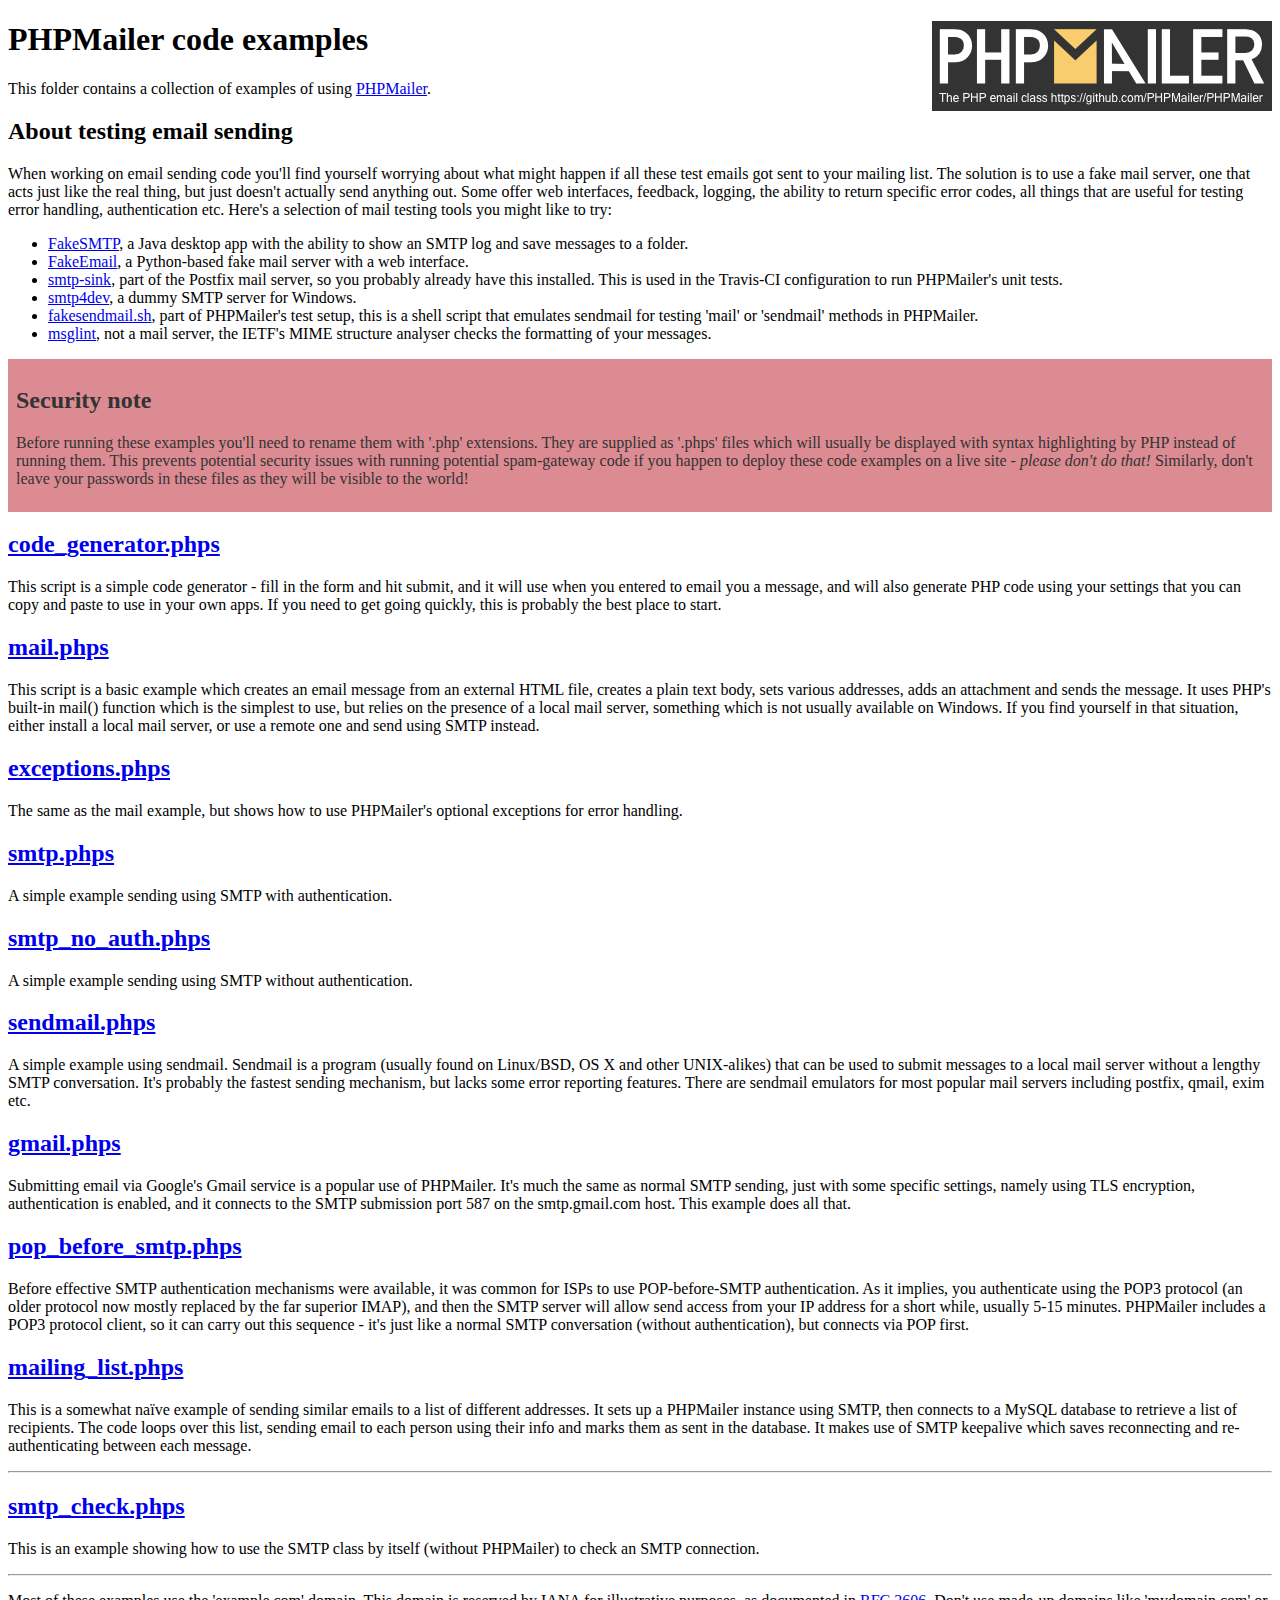
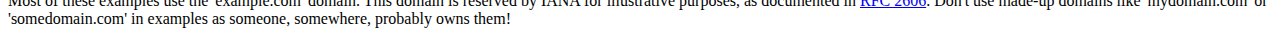
<file: Classes/PHPMailer/examples/index.html>
<!DOCTYPE html>
<html>
<head>
	<meta charset="UTF-8">
	<title>PHPMailer Examples</title>
</head>
<body>
<h1>PHPMailer code examples<a href="https://github.com/PHPMailer/PHPMailer"><img src="images/phpmailer.png" style="float:right; border:0;" alt="PHPMailer logo"></a></h1>
<p>This folder contains a collection of examples of using <a href="https://github.com/PHPMailer/PHPMailer">PHPMailer</a>.</p>
<h2>About testing email sending</h2>
<p>When working on email sending code you'll find yourself worrying about what might happen if all these test emails got sent to your mailing list. The solution is to use a fake mail server, one that acts just like the real thing, but just doesn't actually send anything out. Some offer web interfaces, feedback, logging, the ability to return specific error codes, all things that are useful for testing error handling, authentication etc. Here's a selection of mail testing tools you might like to try:</p>
<ul>
  <li><a href="https://github.com/Nilhcem/FakeSMTP">FakeSMTP</a>, a Java desktop app with the ability to show an SMTP log and save messages to a folder. </li>
  <li><a href="https://github.com/isotoma/FakeEmail">FakeEmail</a>, a Python-based fake mail server with a web interface.</li>
  <li><a href="http://www.postfix.org/smtp-sink.1.html">smtp-sink</a>, part of the Postfix mail server, so you probably already have this installed. This is used in the Travis-CI configuration to run PHPMailer's unit tests.</li>
  <li><a href="http://smtp4dev.codeplex.com">smtp4dev</a>, a dummy SMTP server for Windows.</li>
  <li><a href="https://github.com/PHPMailer/PHPMailer/blob/master/test/fakesendmail.sh">fakesendmail.sh</a>, part of PHPMailer's test setup, this is a shell script that emulates sendmail for testing 'mail' or 'sendmail' methods in PHPMailer.</li>
  <li><a href="http://tools.ietf.org/tools/msglint/">msglint</a>, not a mail server, the IETF's MIME structure analyser checks the formatting of your messages.</li>
</ul>
<div style="padding: 8px; color: #333333; background-color: #dc8b92">
<h2>Security note</h2>
<p>Before running these examples you'll need to rename them with '.php' extensions. They are supplied as '.phps' files which will usually be displayed with syntax highlighting by PHP instead of running them. This prevents potential security issues with running potential spam-gateway code if you happen to deploy these code examples on a live site - <em>please don't do that!</em> Similarly, don't leave your passwords in these files as they will be visible to the world!</p>
</div>
<h2><a href="code_generator.phps">code_generator.phps</a></h2>
<p>This script is a simple code generator - fill in the form and hit submit, and it will use when you entered to email you a message, and will also generate PHP code using your settings that you can copy and paste to use in your own apps. If you need to get going quickly, this is probably the best place to start.</p>
<h2><a href="mail.phps">mail.phps</a></h2>
<p>This script is a basic example which creates an email message from an external HTML file, creates a plain text body, sets various addresses, adds an attachment and sends the message. It uses PHP's built-in mail() function which is the simplest to use, but relies on the presence of a local mail server, something which is not usually available on Windows. If you find yourself in that situation, either install a local mail server, or use a remote one and send using SMTP instead.</p>
<h2><a href="exceptions.phps">exceptions.phps</a></h2>
<p>The same as the mail example, but shows how to use PHPMailer's optional exceptions for error handling.</p>
<h2><a href="smtp.phps">smtp.phps</a></h2>
<p>A simple example sending using SMTP with authentication.</p>
<h2><a href="smtp_no_auth.phps">smtp_no_auth.phps</a></h2>
<p>A simple example sending using SMTP without authentication.</p>
<h2><a href="sendmail.phps">sendmail.phps</a></h2>
<p>A simple example using sendmail. Sendmail is a program (usually found on Linux/BSD, OS X and other UNIX-alikes) that can be used to submit messages to a local mail server without a lengthy SMTP conversation. It's probably the fastest sending mechanism, but lacks some error reporting features. There are sendmail emulators for most popular mail servers including postfix, qmail, exim etc.</p>
<h2><a href="gmail.phps">gmail.phps</a></h2>
<p>Submitting email via Google's Gmail service is a popular use of PHPMailer. It's much the same as normal SMTP sending, just with some specific settings, namely using TLS encryption, authentication is enabled, and it connects to the SMTP submission port 587 on the smtp.gmail.com host. This example does all that.</p>
<h2><a href="pop_before_smtp.phps">pop_before_smtp.phps</a></h2>
<p>Before effective SMTP authentication mechanisms were available, it was common for ISPs to use POP-before-SMTP authentication. As it implies, you authenticate using the POP3 protocol (an older protocol now mostly replaced by the far superior IMAP), and then the SMTP server will allow send access from your IP address for a short while, usually 5-15 minutes. PHPMailer includes a POP3 protocol client, so it can carry out this sequence - it's just like a normal SMTP conversation (without authentication), but connects via POP first.</p>
<h2><a href="mailing_list.phps">mailing_list.phps</a></h2>
<p>This is a somewhat naïve example of sending similar emails to a list of different addresses. It sets up a PHPMailer instance using SMTP, then connects to a MySQL database to retrieve a list of recipients. The code loops over this list, sending email to each person using their info and marks them as sent in the database. It makes use of SMTP keepalive which saves reconnecting and re-authenticating between each message.</p>
<hr>
<h2><a href="smtp_check.phps">smtp_check.phps</a></h2>
<p>This is an example showing how to use the SMTP class by itself (without PHPMailer) to check an SMTP connection.</p>
<hr>
<p>Most of these examples use the 'example.com' domain. This domain is reserved by IANA for illustrative purposes, as documented in <a href="http://tools.ietf.org/html/rfc2606">RFC 2606</a>. Don't use made-up domains like 'mydomain.com' or 'somedomain.com' in examples as someone, somewhere, probably owns them!</p>
</body>
</html>
</file>
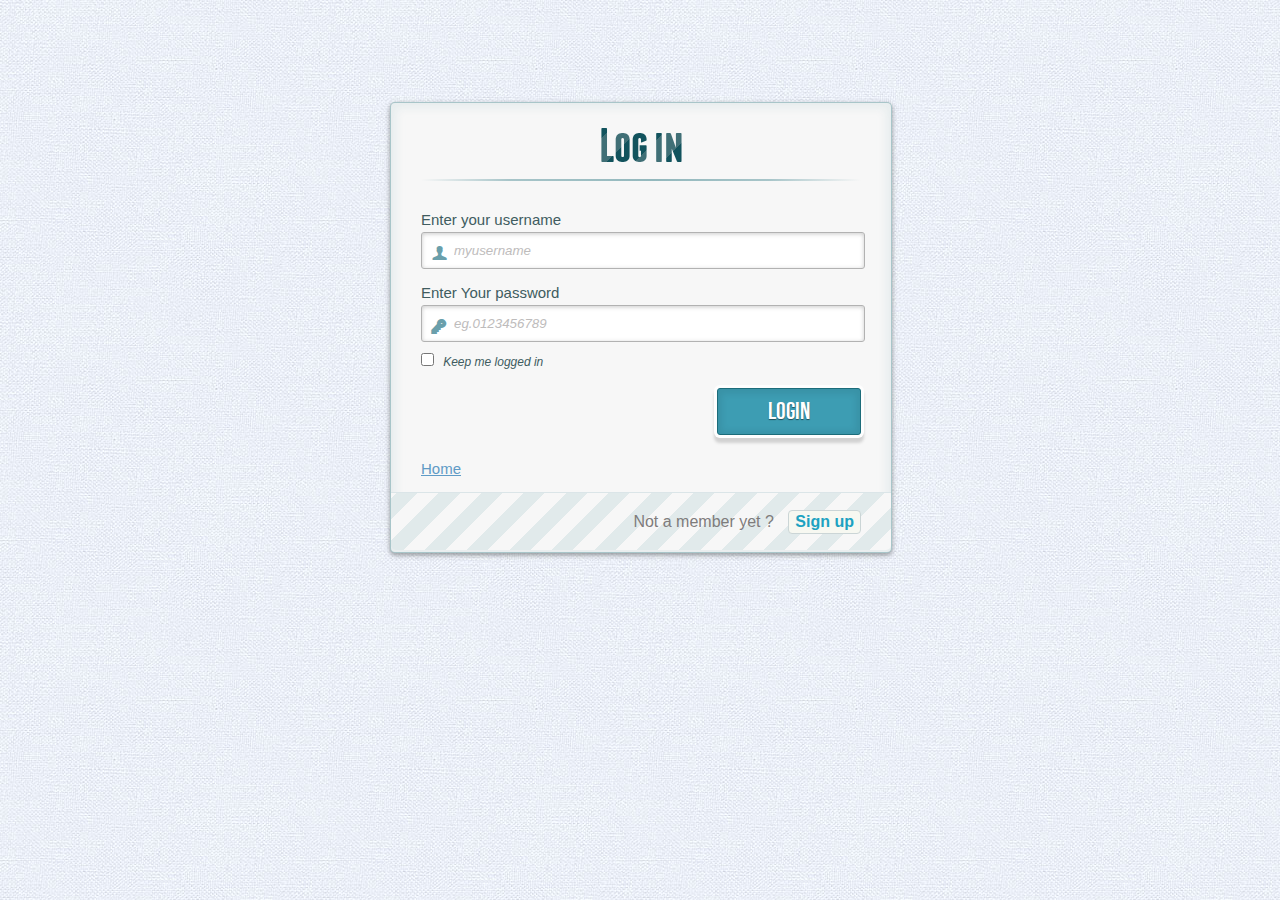
<file: login/login.html>
<!DOCTYPE html>
<!--[if lt IE 7 ]> <html lang="en" class="no-js ie6 lt8"> <![endif]-->
<!--[if IE 7 ]>    <html lang="en" class="no-js ie7 lt8"> <![endif]-->
<!--[if IE 8 ]>    <html lang="en" class="no-js ie8 lt8"> <![endif]-->
<!--[if IE 9 ]>    <html lang="en" class="no-js ie9"> <![endif]-->
<!--[if (gt IE 9)|!(IE)]><!--> <html lang="en" class="no-js"> <!--<![endif]-->
    <head>
        <meta charset="UTF-8" />
        <!-- <meta http-equiv="X-UA-Compatible" content="IE=edge,chrome=1">  -->
        <title>Login and Registration Form with HTML5 and CSS3</title>
        <meta name="viewport" content="width=device-width, initial-scale=1.0"> 
        <meta name="description" content="Login and Registration Form with HTML5 and CSS3" />
        <meta name="keywords" content="html5, css3, form, switch, animation, :target, pseudo-class" />
        <meta name="author" content="Codrops" />
        <link rel="shortcut icon" href="../favicon.ico"> 
        <link rel="stylesheet" type="text/css" href="css/demo.css" />
        <link rel="stylesheet" type="text/css" href="css/style.css" />
		<link rel="stylesheet" type="text/css" href="css/animate-custom.css" />
    </head>
    <body>
        <div class="container">
            <!-- Codrops top bar -->
			<br /><br /><br /><br /><br /><br />
			<!--/ Codrops top bar -->
            <section>				
                <div id="container_demo" >
                   
                    <a class="hiddenanchor" id="toregister"></a>
                    <a class="hiddenanchor" id="tologin"></a>
                    <div id="wrapper">
                        <div id="login" class="animate form">
                            <form  action="../login.php" method="post" autocomplete="on" > 
                                <h1>Log in</h1> 
                                <p> 
                                    <label for="username" class="uname" data-icon="u" >Enter your username </label>
                                    <input id="username" name="user" required="required" onfocus="this.select()" type="text" placeholder="myusername" maxlength="10" />
                                </p>
                                <p> 
                                    <label for="password" class="youpasswd" data-icon="p">Enter Your password </label>
                                    <input id="password" name="pwd" required="required" onfocus="this.select()" type="password" placeholder="eg.0123456789"  maxlength="10" /> 
                                </p>
								<!--------------------to store the user id in cookie-------------------------->
                                <p class="keeplogin"> 
									<input type="checkbox" name="loginkeeping" id="loginkeeping" value="loginkeeping" /> 
									<label for="loginkeeping">Keep me logged in</label>
								</p>
                                <p class="login button"> 
                                    <input type="submit" value="Login" /> 
								</p>
								<p>
								<a href="../home.php">Home</a>
								</p>
                                <p class="change_link">
									Not a member yet ?
									<a href="#toregister" class="to_register">Sign up</a>
								</p>
                            </form>
                        </div>

                        <div id="register" class="animate form">
                            <form  action="../register.php" method="post" autocomplete="on"  enctype="multipart/form-data"> 
                                <h1> Sign up </h1> 
								 <p> 
                                    <label for="usernamesignup" class="uname" data-icon="u">Your complete name</label>
                                    <input id="usernamesignup" name="name" required="required" type="text" placeholder="mysuperusername690" />
                                </p>
                                <p> 
                                    <label for="usernamesignup" class="uname" data-icon="u">Your username</label>
                                    <input id="usernamesignup" name="user" required="required" type="text" placeholder="mysuperusername690" maxlength="10" />
                                </p>
								 <p> 
                                    <label for="emailsignup" class="youmail" data-icon="e" > Your email</label>
                                    <input id="emailsignup" name="email" required="required" type="text" placeholder="mysupermail@mail.com"/> 
                                </p>
                                <p> 
									<label for="usernamesignup" class="uname" data-icon="u">Your mobile number</label>
                                    <input id="emailsignup" name="phno" required="required" type="number" placeholder="mobile no." maxlength="10"/> 
                                </p>
                                <p> 
                                    <label for="passwordsignup" class="youpasswd" data-icon="p">Your password </label>
                                    <input id="passwordsignup" name="pwd1" required="required" type="password" placeholder="eg. X8df!90EO" maxlength="10"/>
                                </p>
                                <p> 
                                    <label for="passwordsignup_confirm" class="youpasswd" data-icon="p">Please confirm your password </label>
                                    <input id="passwordsignup_confirm" name="pwd2" required="required" type="password" placeholder="eg. X8df!90EO" maxlength="10"/>
                                </p>
								<p> 
                                    <label for="usernamesignup" class="user" data-icon="p">Choose file to be uploaded </label>
                                    <input id="usernamesignup" type="file" name="fileToUpload" placeholder="eg. X8df!90EO" maxlength="10"/>
                                </p>
                                <p class="signin button"> 
									<input type="submit" value="Sign up"/> 
								</p>
								<p>
								<a href="../home.php">Home</a>
								</p>
                                <p class="change_link">  
									Already a member ?
									<a href="#tologin" class="to_register"> Go and log in </a>
								</p>
                            </form>
                        </div>
						
                    </div>
                </div>  
            </section>
        </div>
    </body>
</html>
</file>
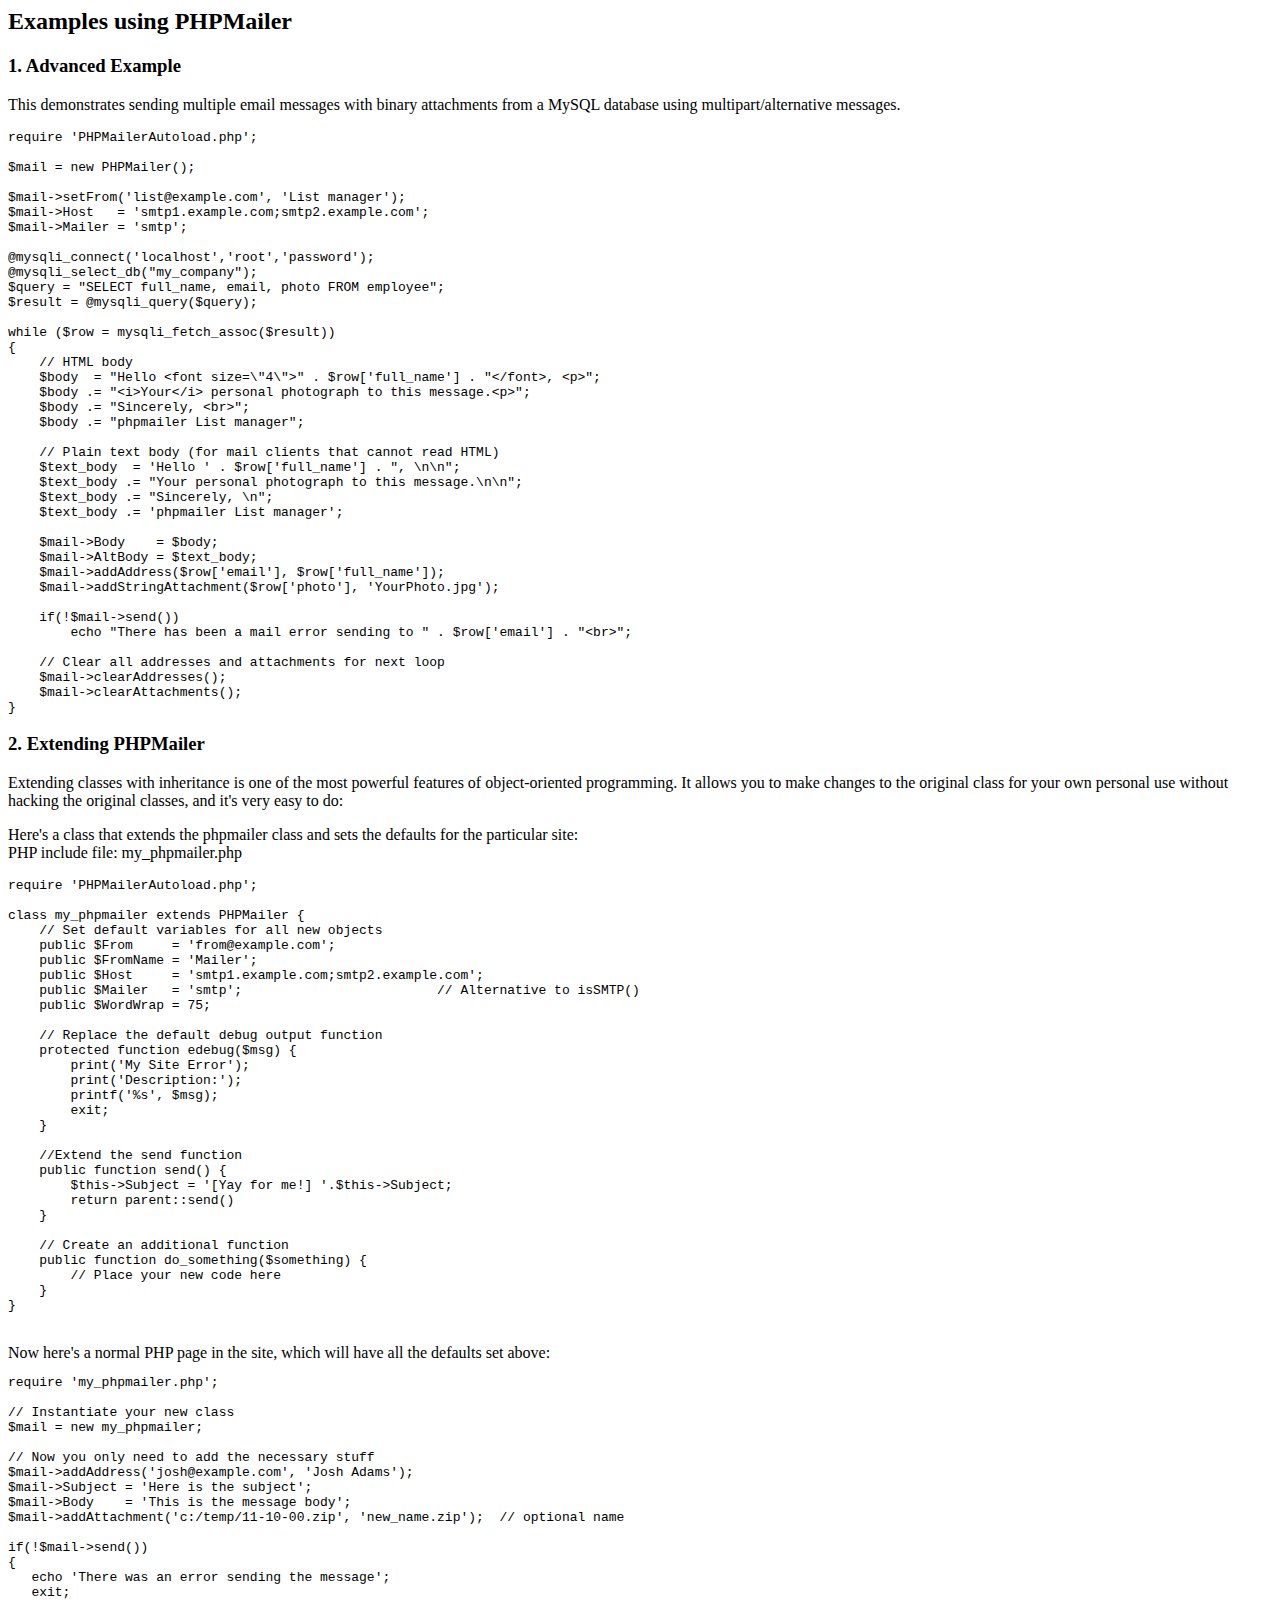
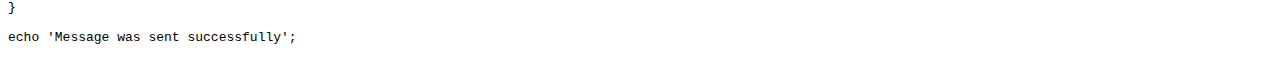
<file: Classes/PHPMailer/docs/extending.html>
<html>
<head>
<title>Examples using phpmailer</title>
</head>

<body>

<h2>Examples using PHPMailer</h2>

<h3>1. Advanced Example</h3>
<p>

This demonstrates sending multiple email messages with binary attachments
from a MySQL database using multipart/alternative messages.<p>

<pre>
require 'PHPMailerAutoload.php';

$mail = new PHPMailer();

$mail->setFrom('list@example.com', 'List manager');
$mail->Host   = 'smtp1.example.com;smtp2.example.com';
$mail->Mailer = 'smtp';

@mysqli_connect('localhost','root','password');
@mysqli_select_db("my_company");
$query = "SELECT full_name, email, photo FROM employee";
$result = @mysqli_query($query);

while ($row = mysqli_fetch_assoc($result))
{
    // HTML body
    $body  = "Hello &lt;font size=\"4\"&gt;" . $row['full_name'] . "&lt;/font&gt;, &lt;p&gt;";
    $body .= "&lt;i&gt;Your&lt;/i&gt; personal photograph to this message.&lt;p&gt;";
    $body .= "Sincerely, &lt;br&gt;";
    $body .= "phpmailer List manager";

    // Plain text body (for mail clients that cannot read HTML)
    $text_body  = 'Hello ' . $row['full_name'] . ", \n\n";
    $text_body .= "Your personal photograph to this message.\n\n";
    $text_body .= "Sincerely, \n";
    $text_body .= 'phpmailer List manager';

    $mail->Body    = $body;
    $mail->AltBody = $text_body;
    $mail->addAddress($row['email'], $row['full_name']);
    $mail->addStringAttachment($row['photo'], 'YourPhoto.jpg');

    if(!$mail->send())
        echo "There has been a mail error sending to " . $row['email'] . "&lt;br&gt;";

    // Clear all addresses and attachments for next loop
    $mail->clearAddresses();
    $mail->clearAttachments();
}
</pre>
<p>

<h3>2. Extending PHPMailer</h3>
<p>

Extending classes with inheritance is one of the most
powerful features of object-oriented programming. It allows you to make changes to the
original class for your own personal use without hacking the original
classes, and it's very easy to do:

<p>
Here's a class that extends the phpmailer class and sets the defaults
for the particular site:<br>
PHP include file: my_phpmailer.php
<p>

<pre>
require 'PHPMailerAutoload.php';

class my_phpmailer extends PHPMailer {
    // Set default variables for all new objects
    public $From     = 'from@example.com';
    public $FromName = 'Mailer';
    public $Host     = 'smtp1.example.com;smtp2.example.com';
    public $Mailer   = 'smtp';                         // Alternative to isSMTP()
    public $WordWrap = 75;

    // Replace the default debug output function
    protected function edebug($msg) {
        print('My Site Error');
        print('Description:');
        printf('%s', $msg);
        exit;
    }

    //Extend the send function
    public function send() {
        $this->Subject = '[Yay for me!] '.$this->Subject;
        return parent::send()
    }

    // Create an additional function
    public function do_something($something) {
        // Place your new code here
    }
}
</pre>
<br>
Now here's a normal PHP page in the site, which will have all the defaults set above:<br>

<pre>
require 'my_phpmailer.php';

// Instantiate your new class
$mail = new my_phpmailer;

// Now you only need to add the necessary stuff
$mail->addAddress('josh@example.com', 'Josh Adams');
$mail->Subject = 'Here is the subject';
$mail->Body    = 'This is the message body';
$mail->addAttachment('c:/temp/11-10-00.zip', 'new_name.zip');  // optional name

if(!$mail->send())
{
   echo 'There was an error sending the message';
   exit;
}

echo 'Message was sent successfully';
</pre>
</body>
</html>
</file>
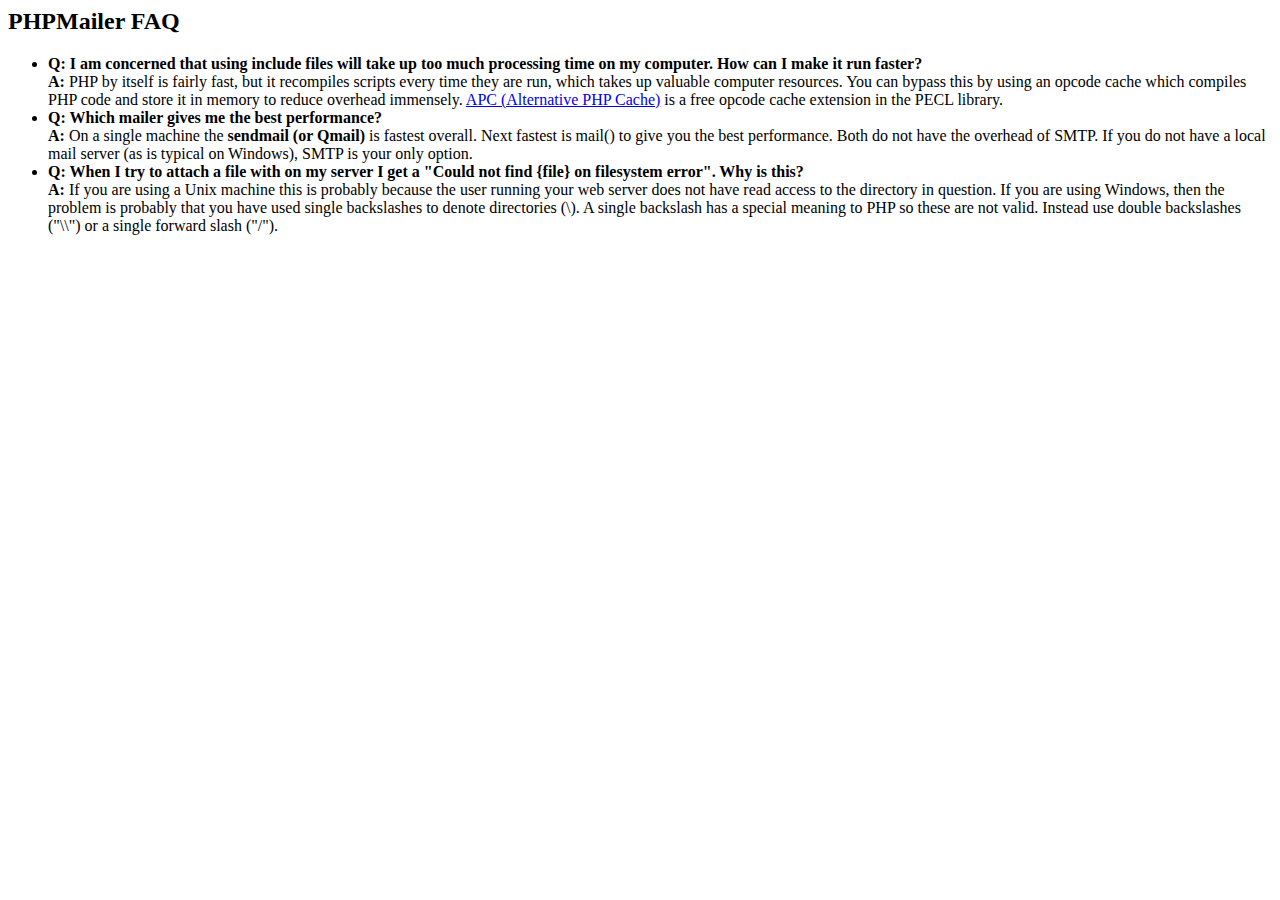
<file: Classes/PHPMailer/docs/faq.html>
﻿<html>
<head>
<title>PHPMailer FAQ</title>
</head>
<body>
<h2>PHPMailer FAQ</h2>
<ul>
    <li><strong>Q: I am concerned that using include files will take up too much
    processing time on my computer. How can I make it run faster?</strong><br>
    <strong>A:</strong> PHP by itself is fairly fast, but it recompiles scripts every time they are run, which takes up valuable
    computer resources. You can bypass this by using an opcode cache which compiles
    PHP code and store it in memory to reduce overhead immensely. <a href="http://www.php.net/apc/">APC
    (Alternative PHP Cache)</a> is a free opcode cache extension in the PECL library.</li>
    <li><strong>Q: Which mailer gives me the best performance?</strong><br>
    <strong>A:</strong> On a single machine the <strong>sendmail (or Qmail)</strong> is fastest overall.
    Next fastest is mail() to give you the best performance. Both do not have the overhead of SMTP.
    If you do not have a local mail server (as is typical on Windows), SMTP is your only option.</li>
    <li><strong>Q: When I try to attach a file with on my server I get a
    "Could not find {file} on filesystem error". Why is this?</strong><br>
    <strong>A:</strong> If you are using a Unix machine this is probably because the user
    running your web server does not have read access to the directory in question. If you are using Windows,
    then the problem is probably that you have used single backslashes to denote directories (\).
    A single backslash has a special meaning to PHP so these are not
    valid. Instead use double backslashes ("\\") or a single forward
    slash ("/").</li>
</ul>
</body>
</html>
</file>
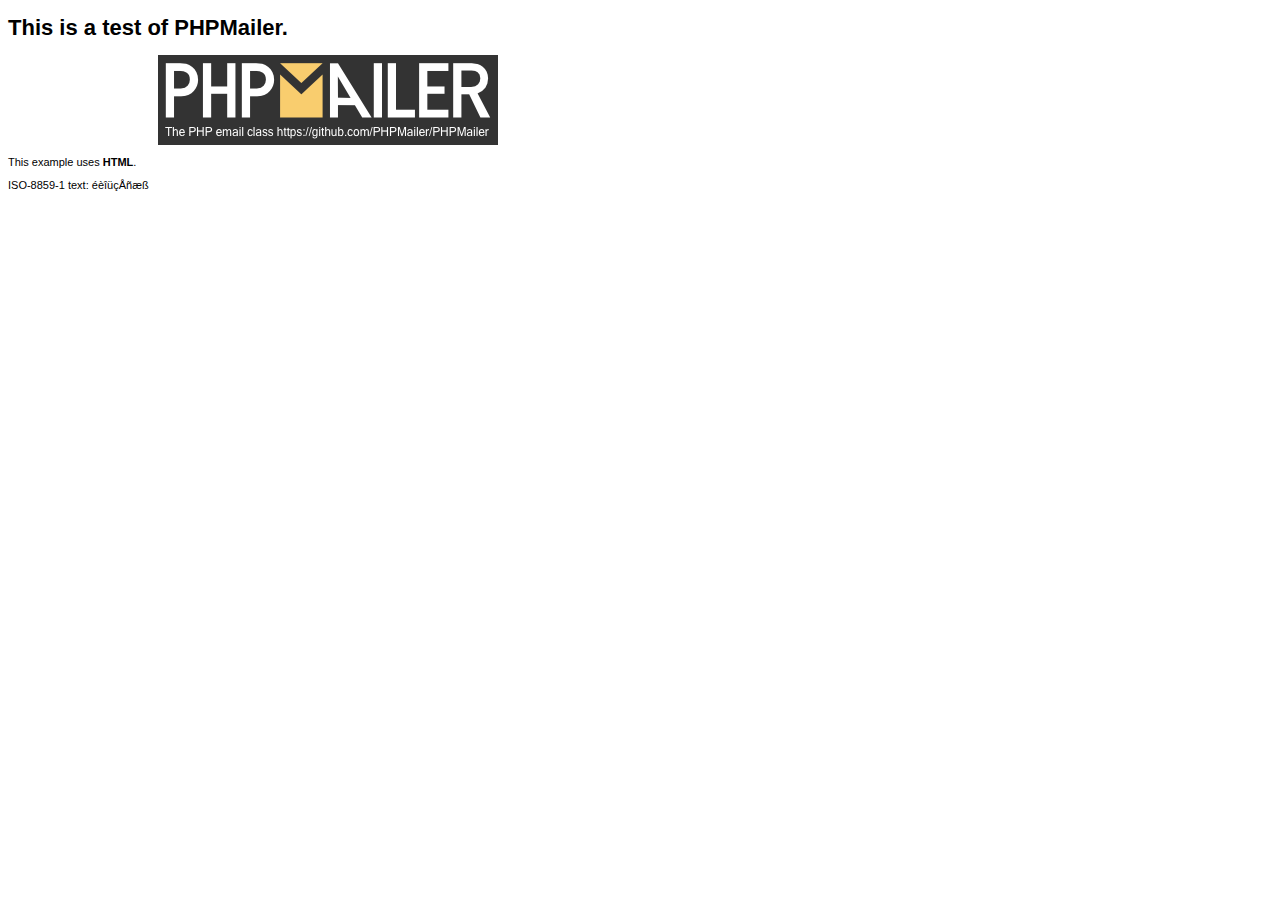
<file: Classes/PHPMailer/examples/contents.html>
<!DOCTYPE HTML PUBLIC "-//W3C//DTD HTML 4.01 Transitional//EN" "http://www.w3.org/TR/html4/loose.dtd">
<html>
<head>
  <meta http-equiv="Content-Type" content="text/html; charset=iso-8859-1">
  <title>PHPMailer Test</title>
</head>
<body>
<div style="width: 640px; font-family: Arial, Helvetica, sans-serif; font-size: 11px;">
  <h1>This is a test of PHPMailer.</h1>
  <div align="center">
    <a href="https://github.com/PHPMailer/PHPMailer/"><img src="images/phpmailer.png" height="90" width="340" alt="PHPMailer rocks"></a>
  </div>
  <p>This example uses <strong>HTML</strong>.</p>
  <p>ISO-8859-1 text: ���������</p>
</div>
</body>
</html>
</file>
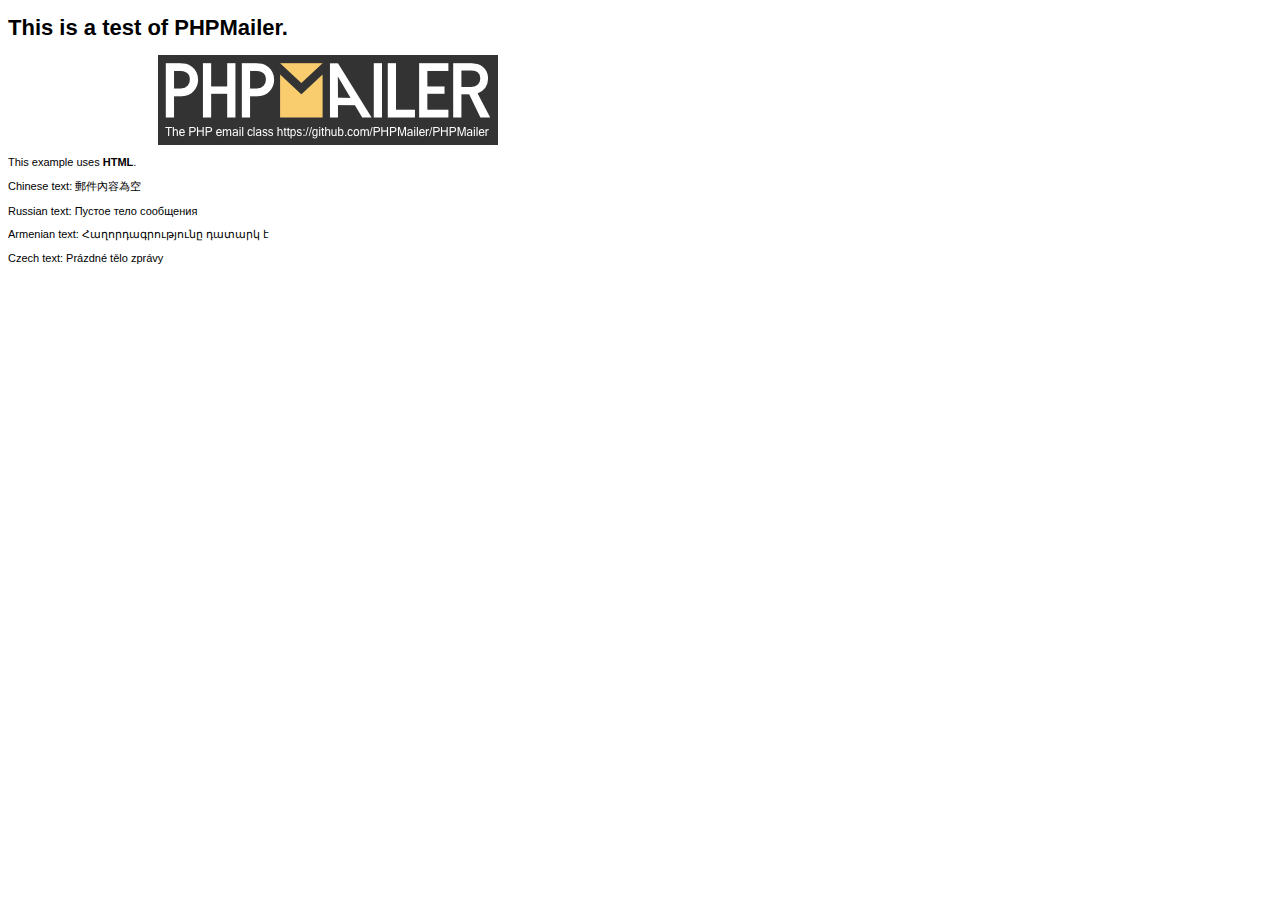
<file: Classes/PHPMailer/examples/contentsutf8.html>
<!DOCTYPE HTML PUBLIC "-//W3C//DTD HTML 4.01 Transitional//EN" "http://www.w3.org/TR/html4/loose.dtd">
<html>
<head>
  <meta http-equiv="Content-Type" content="text/html; charset=utf-8">
  <title>PHPMailer Test</title>
</head>
<body>
<div style="width: 640px; font-family: Arial, Helvetica, sans-serif; font-size: 11px;">
  <h1>This is a test of PHPMailer.</h1>
  <div align="center">
    <a href="https://github.com/PHPMailer/PHPMailer/"><img src="images/phpmailer.png" height="90" width="340" alt="PHPMailer rocks"></a>
  </div>
  <p>This example uses <strong>HTML</strong>.</p>
  <p>Chinese text: 郵件內容為空</p>
  <p>Russian text: Пустое тело сообщения</p>
  <p>Armenian text: Հաղորդագրությունը դատարկ է</p>
  <p>Czech text: Prázdné tělo zprávy</p>
</div>
</body>
</html>
</file>
<file: login/css/demo.css>
@font-face {
    font-family: 'BebasNeueRegular';
    src: url('fonts/BebasNeue-webfont.eot');
    src: url('fonts/BebasNeue-webfont.eot?#iefix') format('embedded-opentype'),
         url('fonts/BebasNeue-webfont.woff') format('woff'),
         url('fonts/BebasNeue-webfont.ttf') format('truetype'),
         url('fonts/BebasNeue-webfont.svg#BebasNeueRegular') format('svg');
    font-weight: normal;
    font-style: normal;
}
/* CSS reset */
body,div,dl,dt,dd,ul,ol,li,h1,h2,h3,h4,h5,h6,pre,form,fieldset,input,textarea,p,blockquote,th,td { 
	margin:0;
	padding:0;
}
html,body {
	margin:0;
	padding:0;
	height: 100%;
}
table {
	border-collapse:collapse;
	border-spacing:0;
}
fieldset,img { 
	border:0;
}
address,caption,cite,code,dfn,th,var {
	font-style:normal;
	font-weight:normal;
}
ol,ul {
	list-style:none;
}
caption,th {
	text-align:left;
}
h1,h2,h3,h4,h5,h6 {
	font-size:100%;
	font-weight:normal;
}
q:before,q:after {
	content:'';
}
abbr,acronym { border:0;
}
article, aside, details, figcaption, figure,
footer, header, hgroup, menu, nav, section {
	display: block;
}
/* General Demo Style */
body{
	font-family: Cambria, Palatino, "Palatino Linotype", "Palatino LT STD", Georgia, serif;
	background: #fff url(../images/bg.jpg) repeat top left;
	font-weight: 400;
	font-size: 15px;
	color: #1d3c41;
	overflow-y: scroll;
}
a{
	color: #333;
	text-decoration: none;
}
.container{
	width: 100%;
	height: 100%;
	position: relative;
	text-align: center;
}
.clr{
	clear: both;
}
.container > header{
	padding: 20px 30px 10px 30px;
	margin: 0px 20px 10px 20px;
	position: relative;
	display: block;
	text-shadow: 1px 1px 1px rgba(0,0,0,0.2);
    text-align: center;
}
.container > header h1{
	font-family: 'BebasNeueRegular', 'Arial Narrow', Arial, sans-serif;
	font-size: 35px;
	line-height: 35px;
	position: relative;
	font-weight: 400;
	color: rgba(26,89,120,0.9);
	text-shadow: 1px 1px 1px rgba(0,0,0,0.1);
    padding: 0px 0px 5px 0px;
}
.container > header h1 span{
	color: #7cbcd6;
	text-shadow: 0px 1px 1px rgba(255,255,255,0.8);
}
.container > header h2{
	font-size: 16px;
	font-style: italic;
	color: #2d6277;
	text-shadow: 0px 1px 1px rgba(255,255,255,0.8);
}
/* Header Style */
.codrops-top{
	line-height: 24px;
	font-size: 11px;
	background: rgba(255, 255, 255, 0.4);
	text-transform: uppercase;
	z-index: 9999;
	position: relative;
	box-shadow: 1px 0px 2px rgba(0,0,0,0.2);
}
.codrops-top a{
	padding: 0px 10px;
	letter-spacing: 1px;
	color: #333;
	text-shadow: 0px 1px 1px #fff;
	display: block;
	float: left;
}
.codrops-top a:hover{
	background: #fff;
}
.codrops-top span.right{
	float: right;
}
.codrops-top span.right a{
	float: left;
	display: block;
}

.codrops-demos{
	text-align:center;
	display: block;
	padding: 14px;
}
.codrops-demos span{
	display: inline-block;
	padding-right: 15px;
	text-shadow: 1px 1px 1px rgba(255, 255, 255, 0.8);
}
.codrops-demos a,
.codrops-demos a.current-demo,
.codrops-demos a.current-demo:hover{
    display: inline-block;
	font-style: italic;
	font-size: 12px;
	padding: 3px 5px;
	margin: 0px 3px;
	font-weight: 800;
	box-shadow: 1px 1px 1px rgba(0,0,0,0.05) inset;
	color: #fff;
	text-shadow: 1px 1px 1px rgba(0,0,0,0.1);
	background: rgba(104,171,194,0.5);
}
.codrops-demos a:hover{
	background: #4fa2c4;
}
.codrops-demos a.current-demo,
.codrops-demos a.current-demo:hover{
	color: rgba(104,171,194,1);
	background: rgba(255,255,255,0.9);
	box-shadow: 0px 1px 1px rgba(0,0,0,0.1);
}
</file>
<file: login/css/style.css>
/* remove codrops styles and reset the whole thing */
#container_demo{
	 text-align: left;
	 margin: 0;
	 padding: 0;
	 margin: 0 auto;
	 font-family: "Trebuchet MS","Myriad Pro",Arial,sans-serif;
}

/** fonts used for the icons **/ 
@font-face {
    font-family: 'FontomasCustomRegular';
    src: url('fonts/fontomas-webfont.eot');
    src: url('fonts/fontomas-webfont.eot?#iefix') format('embedded-opentype'),
         url('fonts/fontomas-webfont.woff') format('woff'),
         url('fonts/fontomas-webfont.ttf') format('truetype'),
         url('fonts/fontomas-webfont.svg#FontomasCustomRegular') format('svg');
    font-weight: normal;
    font-style: normal;
}
@font-face {
    font-family: 'FranchiseRegular';
    src: url('fonts/franchise-bold-webfont.eot');
    src: url('fonts/franchise-bold-webfont.eot?#iefix') format('embedded-opentype'),
         url('fonts/franchise-bold-webfont.woff') format('woff'),
         url('fonts/franchise-bold-webfont.ttf') format('truetype'),
         url('fonts/franchise-bold-webfont.svg#FranchiseRegular') format('svg');
    font-weight: normal;
    font-style: normal;

}
a.hiddenanchor{
	display: none;
}
/** The wrapper that will contain our two forms **/
#wrapper{
	width: 60%;
	right: 0px;
	min-height: 560px;	
	margin: 0px auto;	
	width: 500px;
	position: relative;	
}
/**** Styling the form elements **/

/**** general text styling ****/
#wrapper a{
	color: rgb(95, 155, 198);
	text-decoration: underline;
}

#wrapper h1{
	font-size: 48px;
	color: rgb(6, 106, 117);
	padding: 2px 0 10px 0;
	font-family: 'FranchiseRegular','Arial Narrow',Arial,sans-serif;
	font-weight: bold;
	text-align: center;
	padding-bottom: 30px;
}
/** For the moment only webkit supports the background-clip:text; */
#wrapper h1{
    background: -webkit-repeating-linear-gradient(-45deg, 
	rgb(18, 83, 93) , 
	rgb(18, 83, 93) 20px, 
	rgb(64, 111, 118) 20px, 
	rgb(64, 111, 118) 40px, 
	rgb(18, 83, 93) 40px);
	-webkit-text-fill-color: transparent;
	-webkit-background-clip: text;
}
#wrapper h1:after{
	content: ' ';
	display: block;
	width: 100%;
	height: 2px;
	margin-top: 10px;
	background: -moz-linear-gradient(left, rgba(147,184,189,0) 0%, rgba(147,184,189,0.8) 20%, rgba(147,184,189,1) 53%, rgba(147,184,189,0.8) 79%, rgba(147,184,189,0) 100%); 
	background: -webkit-gradient(linear, left top, right top, color-stop(0%,rgba(147,184,189,0)), color-stop(20%,rgba(147,184,189,0.8)), color-stop(53%,rgba(147,184,189,1)), color-stop(79%,rgba(147,184,189,0.8)), color-stop(100%,rgba(147,184,189,0))); 
	background: -webkit-linear-gradient(left, rgba(147,184,189,0) 0%,rgba(147,184,189,0.8) 20%,rgba(147,184,189,1) 53%,rgba(147,184,189,0.8) 79%,rgba(147,184,189,0) 100%); 
	background: -o-linear-gradient(left, rgba(147,184,189,0) 0%,rgba(147,184,189,0.8) 20%,rgba(147,184,189,1) 53%,rgba(147,184,189,0.8) 79%,rgba(147,184,189,0) 100%); 
	background: -ms-linear-gradient(left, rgba(147,184,189,0) 0%,rgba(147,184,189,0.8) 20%,rgba(147,184,189,1) 53%,rgba(147,184,189,0.8) 79%,rgba(147,184,189,0) 100%); 
	background: linear-gradient(left, rgba(147,184,189,0) 0%,rgba(147,184,189,0.8) 20%,rgba(147,184,189,1) 53%,rgba(147,184,189,0.8) 79%,rgba(147,184,189,0) 100%); 
}

#wrapper p{
	margin-bottom:15px;
}
#wrapper p:first-child{
	margin: 0px;
}
#wrapper label{
	color: rgb(64, 92, 96);
	position: relative;
}

/**** advanced input styling ****/
/* placeholder */
::-webkit-input-placeholder  { 
	color: rgb(190, 188, 188); 
	font-style: italic;
}
input:-moz-placeholder,
textarea:-moz-placeholder{ 
	color: rgb(190, 188, 188);
	font-style: italic;
} 
input {
  outline: none;
}

/* all the input except submit and checkbox */
#wrapper input:not([type="checkbox"]){
	width: 92%;
	margin-top: 4px;
	padding: 10px 5px 10px 32px;	
	border: 1px solid rgb(178, 178, 178);
	-webkit-appearance: textfield;
	-webkit-box-sizing: content-box;
	  -moz-box-sizing : content-box;
	       box-sizing : content-box;
	-webkit-border-radius: 3px;
	   -moz-border-radius: 3px;
	        border-radius: 3px;
	-webkit-box-shadow: 0px 1px 4px 0px rgba(168, 168, 168, 0.6) inset;
	   -moz-box-shadow: 0px 1px 4px 0px rgba(168, 168, 168, 0.6) inset;
	        box-shadow: 0px 1px 4px 0px rgba(168, 168, 168, 0.6) inset;
	-webkit-transition: all 0.2s linear;
	   -moz-transition: all 0.2s linear;
	     -o-transition: all 0.2s linear;
	        transition: all 0.2s linear;
}
#wrapper input:not([type="checkbox"]):active,
#wrapper input:not([type="checkbox"]):focus{
	border: 1px solid rgba(91, 90, 90, 0.7);
	background: rgba(238, 236, 240, 0.2);	
	-webkit-box-shadow: 0px 1px 4px 0px rgba(168, 168, 168, 0.9) inset;
	   -moz-box-shadow: 0px 1px 4px 0px rgba(168, 168, 168, 0.9) inset;
	        box-shadow: 0px 1px 4px 0px rgba(168, 168, 168, 0.9) inset;
} 

/** the magic icon trick ! **/
[data-icon]:after {
    content: attr(data-icon);
    font-family: 'FontomasCustomRegular';
    color: rgb(106, 159, 171);
    position: absolute;
    left: 10px;
    top: 35px;
	width: 30px;
}

/*styling both submit buttons */
#wrapper p.button input{
	width: 30%;
	cursor: pointer;	
	background: rgb(61, 157, 179);
	padding: 8px 5px;
	font-family: 'BebasNeueRegular','Arial Narrow',Arial,sans-serif;
	color: #fff;
	font-size: 24px;	
	border: 1px solid rgb(28, 108, 122);	
	margin-bottom: 10px;	
	text-shadow: 0 1px 1px rgba(0, 0, 0, 0.5);
	-webkit-border-radius: 3px;
	   -moz-border-radius: 3px;
	        border-radius: 3px;	
	-webkit-box-shadow: 0px 1px 6px 4px rgba(0, 0, 0, 0.07) inset,
	        0px 0px 0px 3px rgb(254, 254, 254),
	        0px 5px 3px 3px rgb(210, 210, 210);
	   -moz-box-shadow:0px 1px 6px 4px rgba(0, 0, 0, 0.07) inset,
	        0px 0px 0px 3px rgb(254, 254, 254),
	        0px 5px 3px 3px rgb(210, 210, 210);
	        box-shadow:0px 1px 6px 4px rgba(0, 0, 0, 0.07) inset,
	        0px 0px 0px 3px rgb(254, 254, 254),
	        0px 5px 3px 3px rgb(210, 210, 210);
	-webkit-transition: all 0.2s linear;
	   -moz-transition: all 0.2s linear;
	     -o-transition: all 0.2s linear;
	        transition: all 0.2s linear;
}
#wrapper p.button input:hover{
	background: rgb(74, 179, 198);
}
#wrapper p.button input:active,
#wrapper p.button input:focus{
	background: rgb(40, 137, 154);
	position: relative;
	top: 1px;
	border: 1px solid rgb(12, 76, 87);	
	-webkit-box-shadow: 0px 1px 6px 4px rgba(0, 0, 0, 0.2) inset;
	   -moz-box-shadow: 0px 1px 6px 4px rgba(0, 0, 0, 0.2) inset;
	        box-shadow: 0px 1px 6px 4px rgba(0, 0, 0, 0.2) inset;
}
p.login.button,
p.signin.button{
	text-align: right;
	margin: 5px 0;
}


/* styling the checkbox "keep me logged in"*/
.keeplogin{
	margin-top: -5px;
}
.keeplogin input,
.keeplogin label{
	display: inline-block;
	font-size: 12px;	
	font-style: italic;
}
.keeplogin input#loginkeeping{
	margin-right: 5px;
}
.keeplogin label{
	width: 80%;
}


/*styling the links to change from one form to another */

p.change_link{
	position: absolute;
	color: rgb(127, 124, 124);
	left: 0px;
	height: 20px;
	width: 440px;
	padding: 17px 30px 20px 30px;
	font-size: 16px	;
	text-align: right;
	border-top: 1px solid rgb(219, 229, 232);
	-webkit-border-radius: 0 0  5px 5px;
	   -moz-border-radius: 0 0  5px 5px;
	        border-radius: 0 0  5px 5px;
	background: rgb(225, 234, 235);
	background: -moz-repeating-linear-gradient(-45deg, 
	rgb(247, 247, 247) , 
	rgb(247, 247, 247) 15px, 
	rgb(225, 234, 235) 15px, 
	rgb(225, 234, 235) 30px, 
	rgb(247, 247, 247) 30px
	);
	background: -webkit-repeating-linear-gradient(-45deg, 
	rgb(247, 247, 247) , 
	rgb(247, 247, 247) 15px, 
	rgb(225, 234, 235) 15px, 
	rgb(225, 234, 235) 30px, 
	rgb(247, 247, 247) 30px
	);
	background: -o-repeating-linear-gradient(-45deg, 
	rgb(247, 247, 247) , 
	rgb(247, 247, 247) 15px, 
	rgb(225, 234, 235) 15px, 
	rgb(225, 234, 235) 30px, 
	rgb(247, 247, 247) 30px
	);
	background: repeating-linear-gradient(-45deg, 
	rgb(247, 247, 247) , 
	rgb(247, 247, 247) 15px, 
	rgb(225, 234, 235) 15px, 
	rgb(225, 234, 235) 30px, 
	rgb(247, 247, 247) 30px
	);
}
#wrapper p.change_link a {
	display: inline-block;
	font-weight: bold;
	background: rgb(247, 248, 241);
	padding: 2px 6px;
	color: rgb(29, 162, 193);
	margin-left: 10px;
	text-decoration: none;
	-webkit-border-radius: 4px;
	-moz-border-radius: 4px;
	border-radius: 4px;
	border: 1px solid rgb(203, 213, 214);
	-webkit-transition: all 0.4s linear;
	-moz-transition: all 0.4s  linear;
	-o-transition: all 0.4s linear;
	-ms-transition: all 0.4s  linear;
	transition: all 0.4s  linear;
}
#wrapper p.change_link a:hover {
	color: rgb(57, 191, 215);
	background: rgb(247, 247, 247);
	border: 1px solid rgb(74, 179, 198);
}
#wrapper p.change_link a:active{
	position: relative;
	top: 1px;
}
/** Styling both forms **/
#register, 
#login{
	position: absolute;
	top: 0px;
	width: 88%;	
	padding: 18px 6% 60px 6%;
	margin: 0 0 35px 0;
	background: rgb(247, 247, 247);
	border: 1px solid rgba(147, 184, 189,0.8);
	-webkit-box-shadow: 0pt 2px 5px rgba(105, 108, 109,  0.7),	0px 0px 8px 5px rgba(208, 223, 226, 0.4) inset;
	   -moz-box-shadow: 0pt 2px 5px rgba(105, 108, 109,  0.7),	0px 0px 8px 5px rgba(208, 223, 226, 0.4) inset;
	        box-shadow: 0pt 2px 5px rgba(105, 108, 109,  0.7),	0px 0px 8px 5px rgba(208, 223, 226, 0.4) inset;
	-webkit-box-shadow: 5px;
	-moz-border-radius: 5px;
		 border-radius: 5px;
}
#register{	
	z-index: 21;
	opacity: 0;
}
#login{
	z-index: 22;
}
#toregister:target ~ #wrapper #register,
#tologin:target ~ #wrapper #login{
	z-index: 22;
	-webkit-animation-name: fadeInLeft;
	-moz-animation-name: fadeInLeft;
	-ms-animation-name: fadeInLeft;
	-o-animation-name: fadeInLeft;
	animation-name: fadeInLeft;
	-webkit-animation-delay: .1s;
	-moz-animation-delay: .1s;
	-o-animation-delay: .1s;
	-ms-animation-delay: .1s;
	animation-delay: .1s;
}
#toregister:target ~ #wrapper #login,
#tologin:target ~ #wrapper #register{
	-webkit-animation-name: fadeOutLeft;
	-moz-animation-name: fadeOutLeft;
	-ms-animation-name: fadeOutLeft;
	-o-animation-name: fadeOutLeft;
	animation-name: fadeOutLeft;
}

/** the actual animation, credit where due : http://daneden.me/animate/ ***/
.animate{
	-webkit-animation-duration: 0.5s;
	-webkit-animation-timing-function: ease;
	-webkit-animation-fill-mode: both;
	
	-moz-animation-duration: 0.5s;
	-moz-animation-timing-function: ease;
	-moz-animation-fill-mode: both;
	
	-o-animation-duration: 0.5s;
	-o-animation-timing-function: ease;
	-o-animation-fill-mode: both;
	
	-ms-animation-duration: 0.5s;
	-ms-animation-timing-function: ease;
	-ms-animation-fill-mode: both;
	
	animation-duration: 0.5s;
	animation-timing-function: ease;
	animation-fill-mode: both;
}

/** yerk some ugly IE fixes 'cause I know someone will ask "why does it look ugly in IE?", no matter how many warnings I will put in the article */

.lt8 #wrapper input{
	padding: 10px 5px 10px 32px;
    width: 92%;
}
.lt8 #wrapper input[type=checkbox]{
	width: 10px;
	padding: 0;
}
.lt8 #wrapper h1{
	color: #066A75;
}
.lt8 #register{	
	display: none;
}
.lt8 p.change_link,
.ie9 p.change_link{
	position: absolute;
	height: 90px;
	background: transparent;
}
</file>
